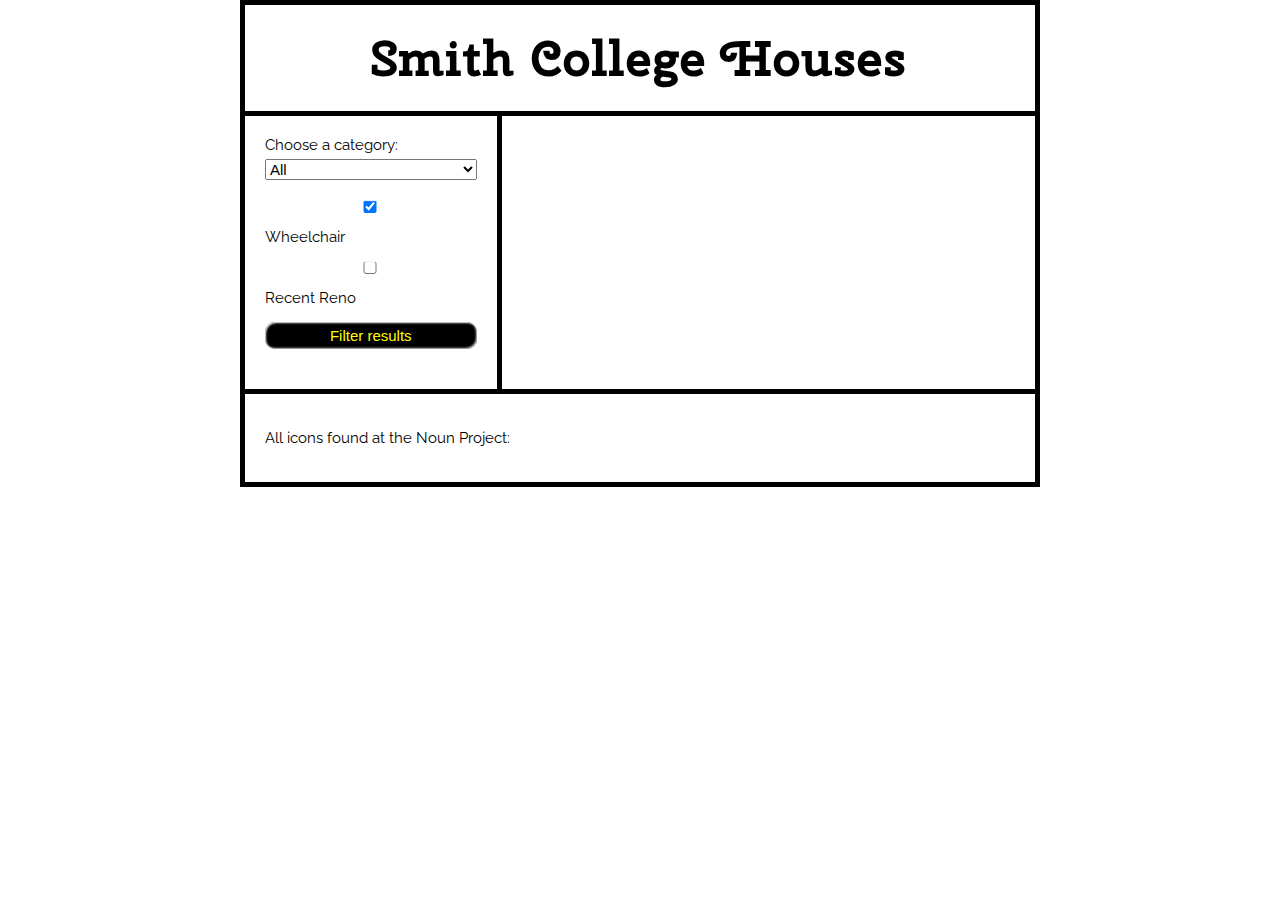
<file: index.html>
<!DOCTYPE html>
<html>
  <head>
    <meta charset="utf-8">
    <title>Smith Houses</title>
    <link href="https://fonts.googleapis.com/css?family=Cherry+Swash|Raleway" rel="stylesheet">
    <link href="style.css" rel="stylesheet">
    <!--[if lt IE 9]>
      <script src="//html5shiv.googlecode.com/svn/trunk/html5.js"></script>
    <![endif]-->
  </head>

  <body>
    <header>
      <h1>Smith College Houses</h1>
    </header>
    <div>
      <aside>
        <form>

          <div>
            <label for="category">Choose a category:</label>
            <select id="category">
              <option selected>All</option>
              <option>Green Streen</option>
              <option>West Quad</option>
              <option>Upper Elm</option>
            </select>
          </div>

          <input type="checkbox" name="type" value="Wheelchair" checked /> <p>Wheelchair</p>
          <input type="checkbox" name="type" value="Recent Reno" /> <p>Recent Reno</p>

          <div>
            <button>Filter results</button>
          </div>
        </form>
      </aside>
      <main>

      </main>
    </div>
    <footer>
      <p>All icons found at the Noun Project:</p>

      <ul>
      </ul>
    </footer>

    <script src="houses.js"></script>
  </body>
</html>
</file>
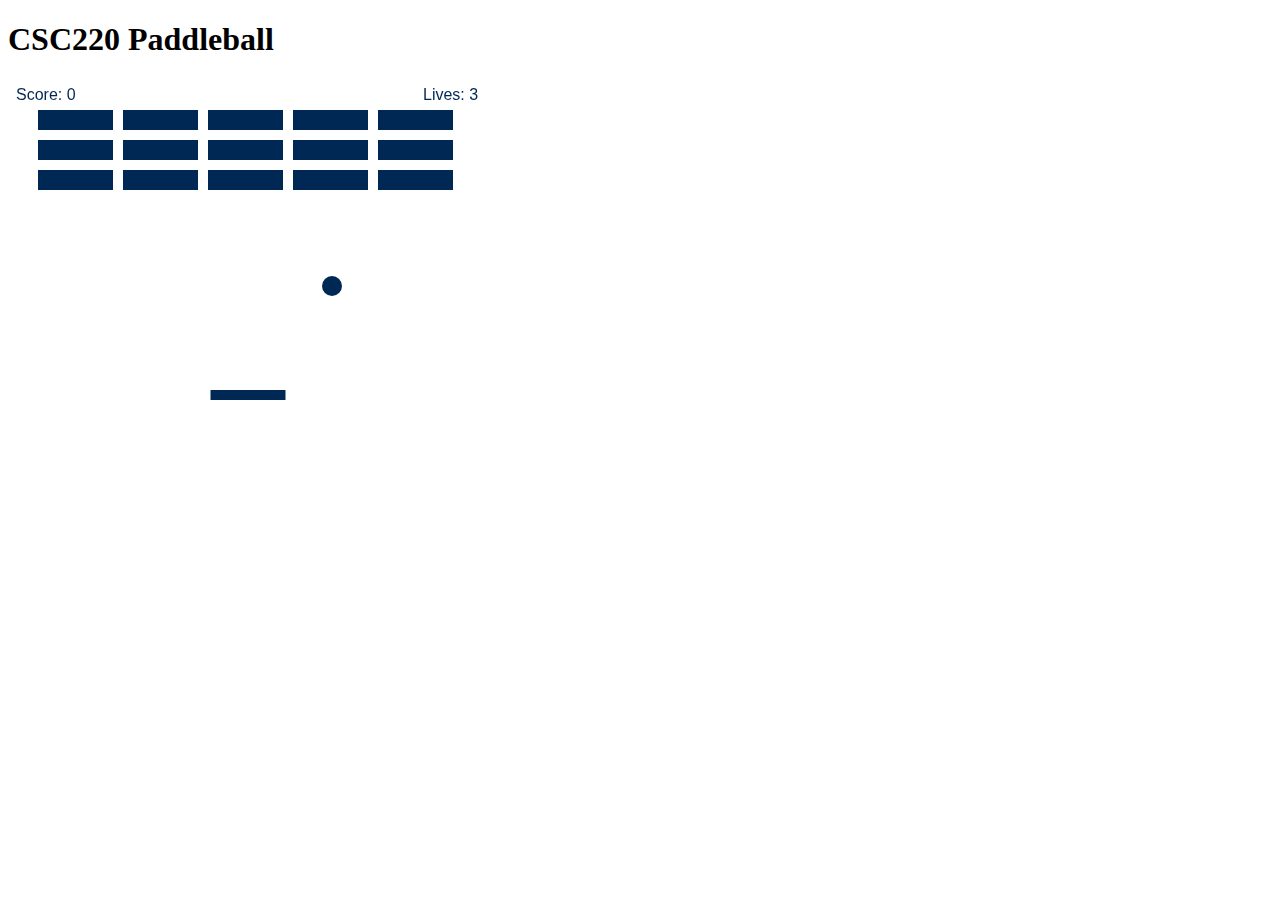
<file: paddleball/paddleball.html>
<!DOCTYPE html>
<html>
  <head>
    <meta charset="UTF-8">
    <title>CSC220 Paddleball</title>
    <h1>CSC220 Paddleball</h1>

    <style>
		canvas { background: #fff; }
	</style>
  </head>
  <body>

	<canvas id="myCanvas" width="480" height="320"></canvas>

	<script src = "paddleball.js"></script>

	<script>

		/* -----------------------------------------------------
		   Event listeners for keypress events; you'll implement
		   the two HANDLERS (keyDownHandler and keyUpHandler)
		   below, which will control the movement of the paddle
		   ----------------------------------------------------- */
		document.addEventListener("keydown", keyDownHandler, false);
		document.addEventListener("keyup", keyUpHandler, false);

		/* ----------------------------------
		   !!!-------IMPLEMENT THIS-------!!!
		   Event handler for key press events
		   ---------------------------------- */
		function keyDownHandler(e) {
			//e.keyCode == 39 //(right arrow key)
			//e.keyCode == 37 //(left arrow key)
      if (e.keyCode == 39){
        rightPressed = true;
      }
      else if (e.keyCode == 37){
        leftPressed = true;
      }

		}

		/* ------------------------------------
		   !!!--------IMPLEMENT THIS--------!!!
		   Event handler for key release events
		   ------------------------------------ */
		function keyUpHandler(e) {
			//e.keyCode == 39 //(right arrow key)
			//e.keyCode == 37 //(left arrow key
      rightPressed = false;
      leftPressed = false;
		}

		/* -----------------------------------------
		   !!!-----------IMPLEMENT THIS----------!!!
		   Detect collisions between ball and bricks
		   ----------------------------------------- */
		function collisionDetection() {

			// Recommendation:
			//  - loop over all bricks
			//  - check their status
			//  - for bricks whose status is 1
			//  - check to see if ball is touching brick
			//    (by comparing ballX and ballY to brick's x and y)
			//  - if ball has hit a brick
			//    * set brick's status to 0
			//    * bounce (reverse ball's direction)
			//    * check to see if user has won game
			//      (if so, alert a congrats message and call
			//       document.location.reload(); to reset game)


      for(c = 0; c < brickColumnCount; c++) {
          for(r = 0; r < brickRowCount; r++) {
            if(bricks[c][r].status == 1){
              if(Math.abs(bricks[c][r].x - ballX) <= 75 && Math.abs(bricks[c][r].y - ballY)<=20){
                bricks[c][r].status = 0;
                dy = -dy
              }
            }
          }
        }

        let win = true;
        for(c = 0; c < brickColumnCount; c++) {
            for(r = 0; r < brickRowCount; r++) {
              if(bricks[c][r].status == 1){
                win = false;
              }
            }
          }
        if (win){
          alert("win");
        }


      }



		// Start the game with an initial call to draw()
		draw();
	</script>

  </body>
</html>
</file>
<file: style.css>
html {
  font-family: 'Raleway', sans-serif;
  background-color: white;
  font-size: 10px;
}

body {
  width: 800px;
  margin: 0 auto;
}

/* Typography */

h1, h2 {
  font-family: 'Cherry Swash', cursive;
  margin: 0;
  text-align: center;
}

h1 {
  font-size: 5rem;
  background-size: 48px 48px;
}

h2 {
  font-size: 2rem;
  color: yellow;
  text-align: right;
  width: 160px;
  position: absolute;
  right: 4%;
  z-index: 3000;
  text-shadow: 2px 2px 1px black;
  line-height: 2rem;
  padding-top: 0.3rem;
}



p, label, input, select, button, li {
  font-size: 1.5rem;
}

li {
  line-height: 1.5;
}

/* block styling */

header, aside, main, footer {
  padding: 20px;
}

header {
  border: 5px solid black;
  border-bottom: 0;
}

aside {
  border-right: 5px solid black;
}

body > div {
  border: 5px solid black;
  display: flex;
}

footer {
  border: 5px solid black;
  border-top: 0;
}

aside {
  flex: 3;
}

main {
  flex: 7;
}

/* Form styling */

aside {
  display: flex;
  flex-flow: column;
  align-items: initial;
}

aside div {
  margin-bottom: 20px;
}

label, select, input {
  display: block;
}

label {
  margin-bottom: 5px;
}

select, input, button {
  width: 100%;
}

input {
  background: black;
  box-shadow: inset 1px 1px 1px white;
  color: yellow;
  border: none;
  padding: 5px;
  width: 201.5px;
}

button {
  background: black;
  color: yellow;
  padding: 5px 0;
  border: none;
  border-radius: 10px;
  box-shadow: inset 1px 1px 2px white, inset -1px -1px 2px #ccc;
}

/* Styling the products */

main {
  display: flex;
  flex-flow: row wrap;
  justify-content: space-around;
}

section {
  width: 45%;
  margin: 5px;
  background-color: red;
  position: relative;
  height: 215px;
}

section img {
  width: 100%;
  height: 100%;
  display: block;
  position: absolute;
  bottom: 0px;
}
</file>
